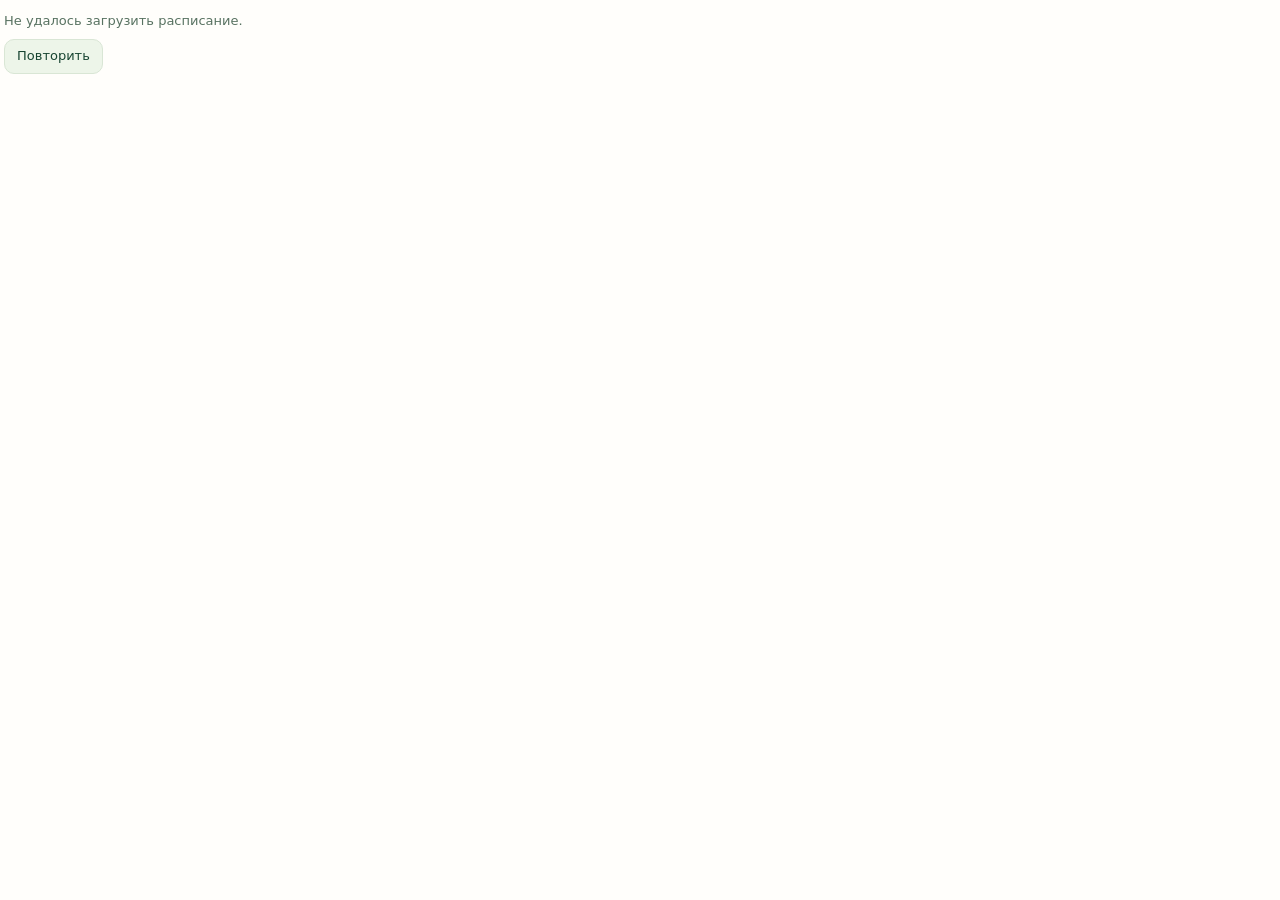
<file: booking-widget.html>
<!doctype html>
<html lang="ru">
<head>
<meta charset="utf-8">
<meta name="viewport" content="width=device-width,initial-scale=1,viewport-fit=cover">
<meta name="referrer" content="strict-origin-when-cross-origin">
<title>Запись к врачу — Ваш Доктор</title>
<style>
*{box-sizing:border-box}
html,body{margin:0;background:#fffefb;color:#174431;font-family:system-ui,-apple-system,Arial,sans-serif}
#vd-widget-shell{display:flow-root;margin:0;padding:0;width:100%}
#vd-widget-notice{padding:12px 4px;font-size:13px;line-height:1.45;color:#587261}
#vd-widget-status{margin:0}
#vd-widget-retry{margin-top:8px;padding:7px 12px;border:1px solid #d9e6d5;border-radius:10px;background:#edf5e9;color:#174431;font:inherit;cursor:pointer}
#vd-widget-retry:focus-visible{outline:3px solid #e28d37;outline-offset:3px}
[hidden]{display:none!important}
#scheduleframe{max-width:100%}
</style>
</head>
<body>
<!-- Intentionally trusted, same-origin Medihost embed for this local-only demo.
     The iframe does not isolate application storage from provider scripts.
     Only display state and content height are sent to the parent by this page. -->
<main id="vd-widget-shell">
  <div id="vd-widget-notice">
    <p id="vd-widget-status" role="status" aria-live="polite" data-state="loading">Загрузка расписания…</p>
    <button id="vd-widget-retry" type="button" hidden>Повторить</button>
  </div>
  <script>
  (function(){
    'use strict';
    const shell=document.getElementById('vd-widget-shell');
    const notice=document.getElementById('vd-widget-notice');
    const status=document.getElementById('vd-widget-status');
    const retry=document.getElementById('vd-widget-retry');
    let parentOrigin=location.origin;
    try{
      const supplied=new URLSearchParams(location.search).get('parentOrigin');
      if(supplied){
        const target=new URL(supplied);
        if(target.origin===supplied&&(target.protocol==='https:'||target.protocol==='http:'&&['localhost','127.0.0.1','[::1]'].includes(target.hostname)))parentOrigin=target.origin;
      }
    }catch(_){}
    const messages={loading:'Загрузка расписания…',slow:'Расписание загружается дольше обычного.',offline:'Нет подключения к интернету.',error:'Не удалось загрузить расписание.',ready:'',empty:''};
    let phase='loading',seenContent=false,queued=false,ajaxObserved=false,lastReport='';
    function report(){
      // Measure a content-sized element, never the iframe viewport. Reporting
      // only changes prevents height -> viewport -> height feedback loops.
      const height=Math.max(120,Math.min(3000,Math.ceil(Math.max(shell.getBoundingClientRect().height,shell.scrollHeight))+2));
      const signature=status.dataset.state+':'+height;
      if(signature===lastReport)return;
      lastReport=signature;
      if(parent!==window&&location.origin!=='null')parent.postMessage({type:'vd-medihost-widget',state:status.dataset.state,height:height},parentOrigin);
    }
    function show(next){
      phase=next;
      const state=navigator.onLine===false?'offline':phase;
      if(status.dataset.state!==state){status.dataset.state=state;status.textContent=messages[state];}
      const hideNotice=state==='ready'||state==='empty';
      const hideRetry=!['slow','offline','error'].includes(state);
      if(notice.hidden!==hideNotice)notice.hidden=hideNotice;
      if(retry.hidden!==hideRetry)retry.hidden=hideRetry;
      report();
    }
    function visible(node){return !!node&&node.getClientRects().length>0;}
    function observeAjaxErrors(){
      if(ajaxObserved||typeof window.JQ!=='function')return;
      ajaxObserved=true;
      // Observe failures only; the provider owns every request and form.
      window.JQ(document).on('ajaxError.vdWidget',function(_event,_xhr,settings){
        if(seenContent||!settings||typeof settings.url!=='string')return;
        try{
          const url=new URL(settings.url,location.href);
          if(url.hostname==='api.medihost.ru'&&/^\/v2\/(ScheduleFrame\/index\/|clinic\/get_)/.test(url.pathname))show('error');
        }catch(_){}
      });
    }
    function inspect(){
      queued=false;
      observeAjaxErrors();
      const area=document.querySelector('#scheduleframe #schedule-area');
      if(area){
        const error=area.querySelector('.schedule-error');
        const empty=area.querySelector('.no-found-filter');
        const group=Array.from(area.querySelectorAll('.schedule-group-name[data-group-id]')).some(node=>visible(node)&&/^\d+$/.test(node.getAttribute('data-group-id'))&&node.textContent.trim());
        const rows=Array.from(area.querySelectorAll('.schedule-total tbody tr,.schedule-personal tbody tr')).some(node=>visible(node)&&node.querySelector('td'));
        if(visible(error)&&error.textContent.trim()){clearTimeout(timer);show('error');return;}
        if(group||rows){seenContent=true;clearTimeout(timer);show('ready');return;}
        if(visible(empty)&&empty.textContent.trim()){
          clearTimeout(timer);
          show(/техническ.*ошиб|произошла ошибка/i.test(empty.textContent)?'error':'empty');
          return;
        }
      }
      // After genuine content has appeared, subsequent provider transitions
      // stay under its control; never inspect or send patient form values.
      if(seenContent&&phase!=='error')show('ready');
      else show(phase);
    }
    function queueInspect(){observeAjaxErrors();if(!queued){queued=true;requestAnimationFrame(inspect);}}
    retry.addEventListener('click',function(){window.location.reload();});
    window.addEventListener('offline',function(){show(phase);});
    window.addEventListener('online',queueInspect);
    window.addEventListener('error',function(event){
      const target=event.target;
      if(!seenContent&&(target===window||target&&/^(SCRIPT|LINK)$/.test(target.tagName))){clearTimeout(timer);show('error');}
    },true);
    window.addEventListener('unhandledrejection',function(){if(!seenContent){clearTimeout(timer);show('error');}});
    window.addEventListener('resize',queueInspect);
    const timer=setTimeout(function(){if(!seenContent&&phase==='loading')show('slow');},18000);
    new MutationObserver(queueInspect).observe(shell,{childList:true,subtree:true,attributes:true,attributeFilter:['class','style','hidden','data-group-id']});
    if(typeof ResizeObserver==='function')new ResizeObserver(queueInspect).observe(shell);
    show('loading');
  })();
  </script>
  <!-- Keep the official parser-inserted loader unchanged. All status/error
       observers and the timeout above exist before any external script runs. -->
  <script src="https://api.medihost.ru/v2/ScheduleFrame/code/48196"></script>
</main>
</body>
</html>
</file>
